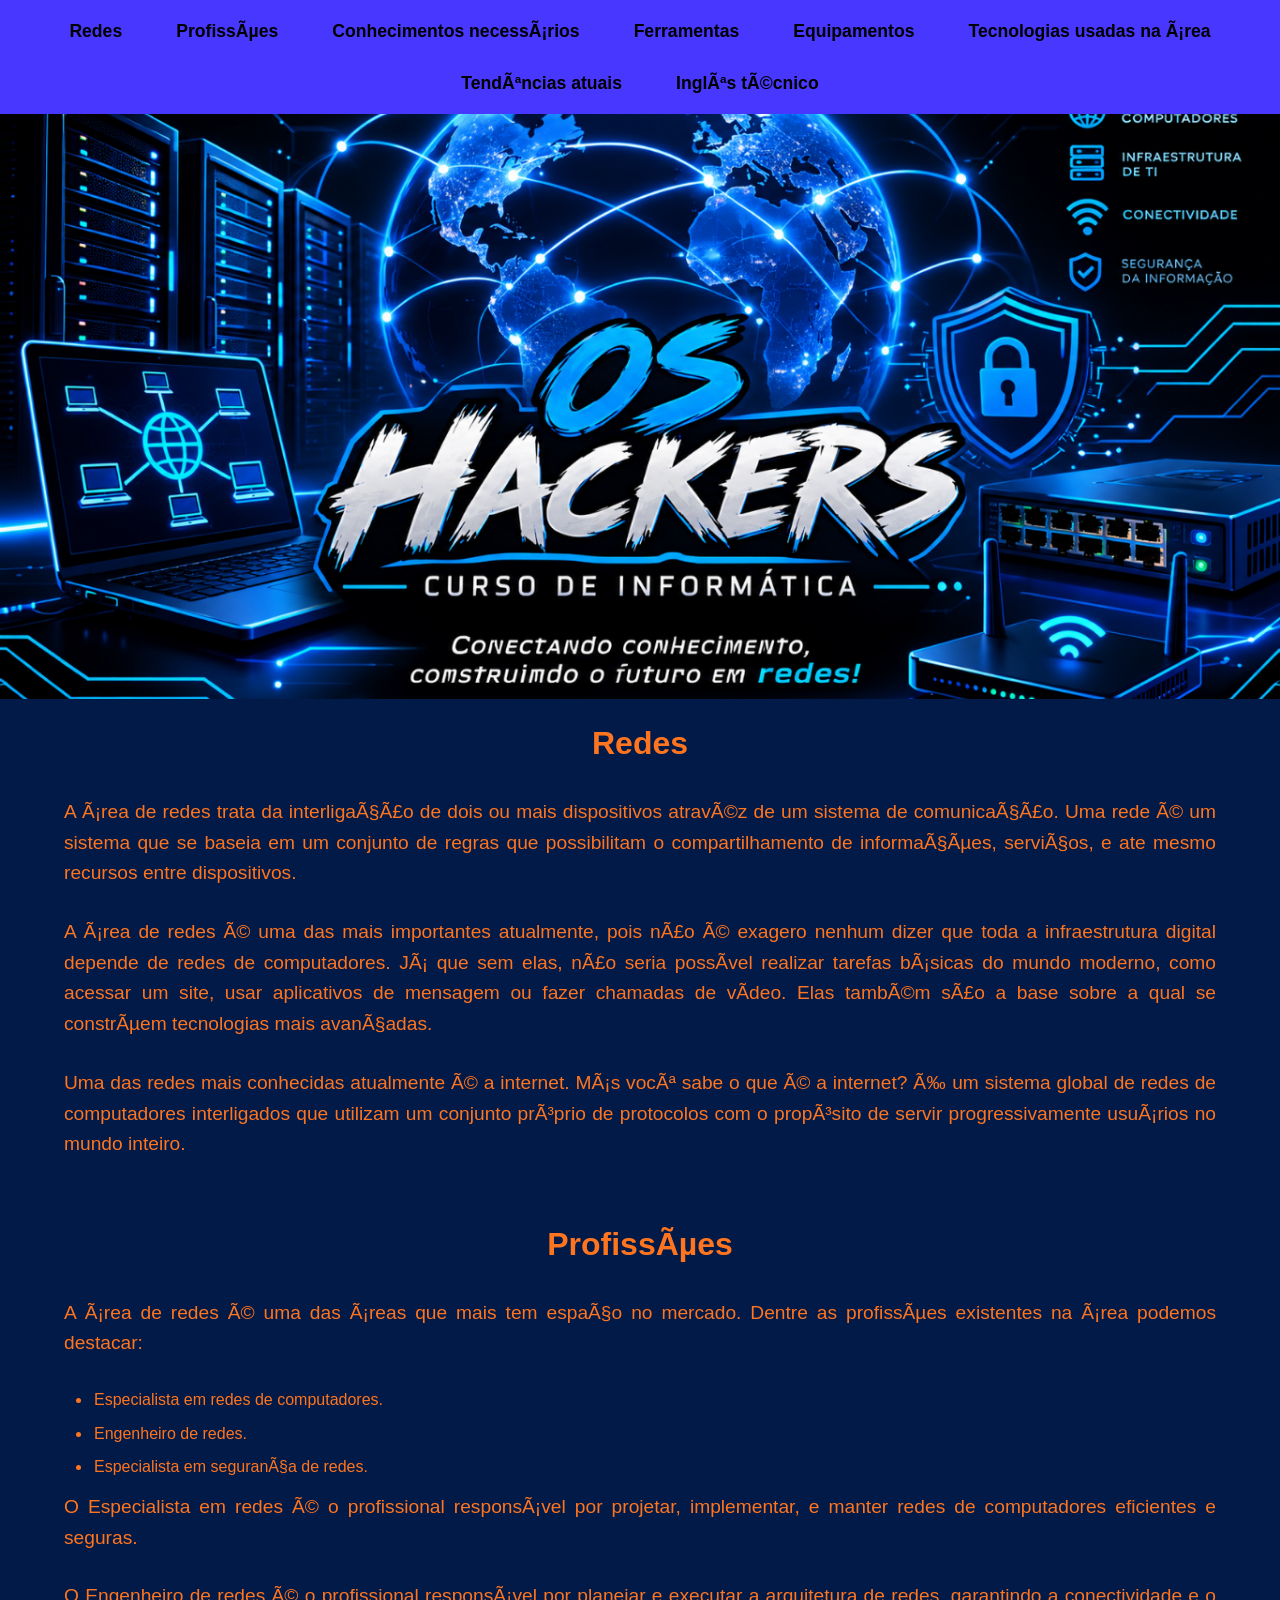
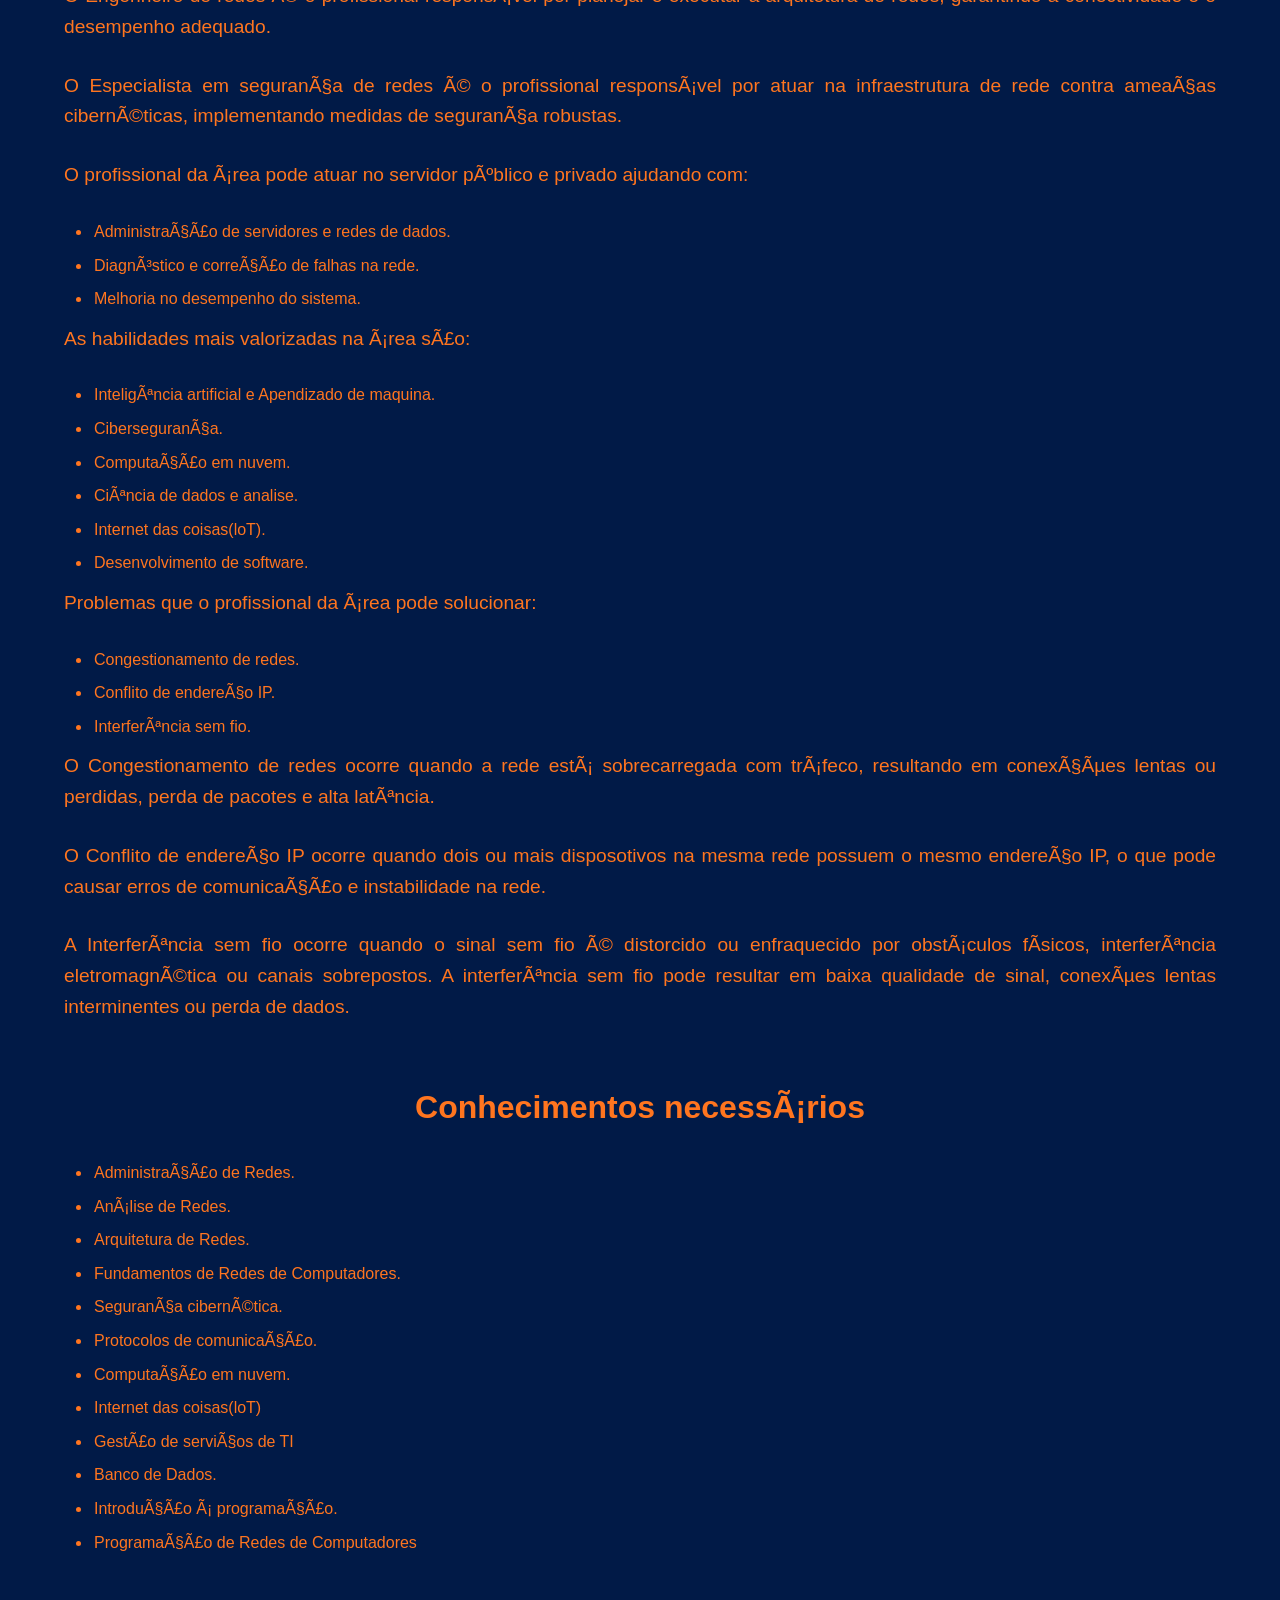
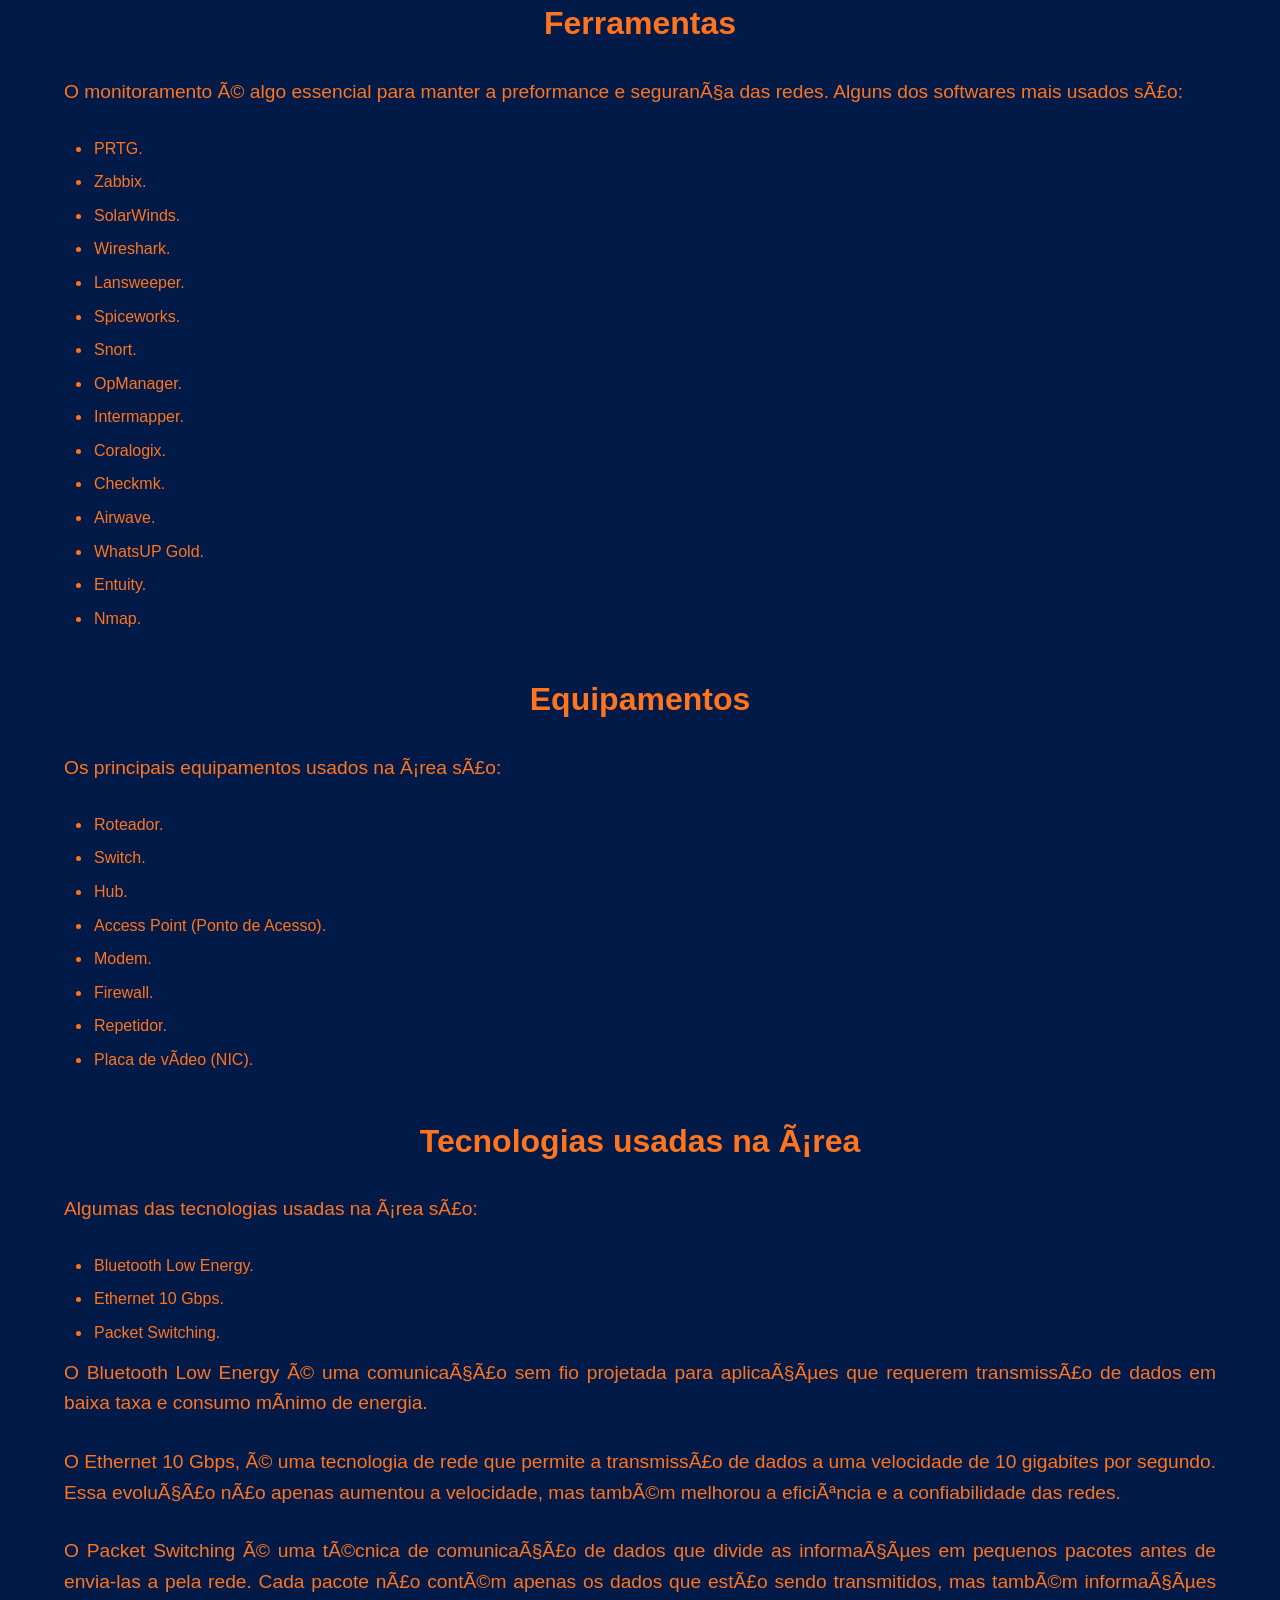
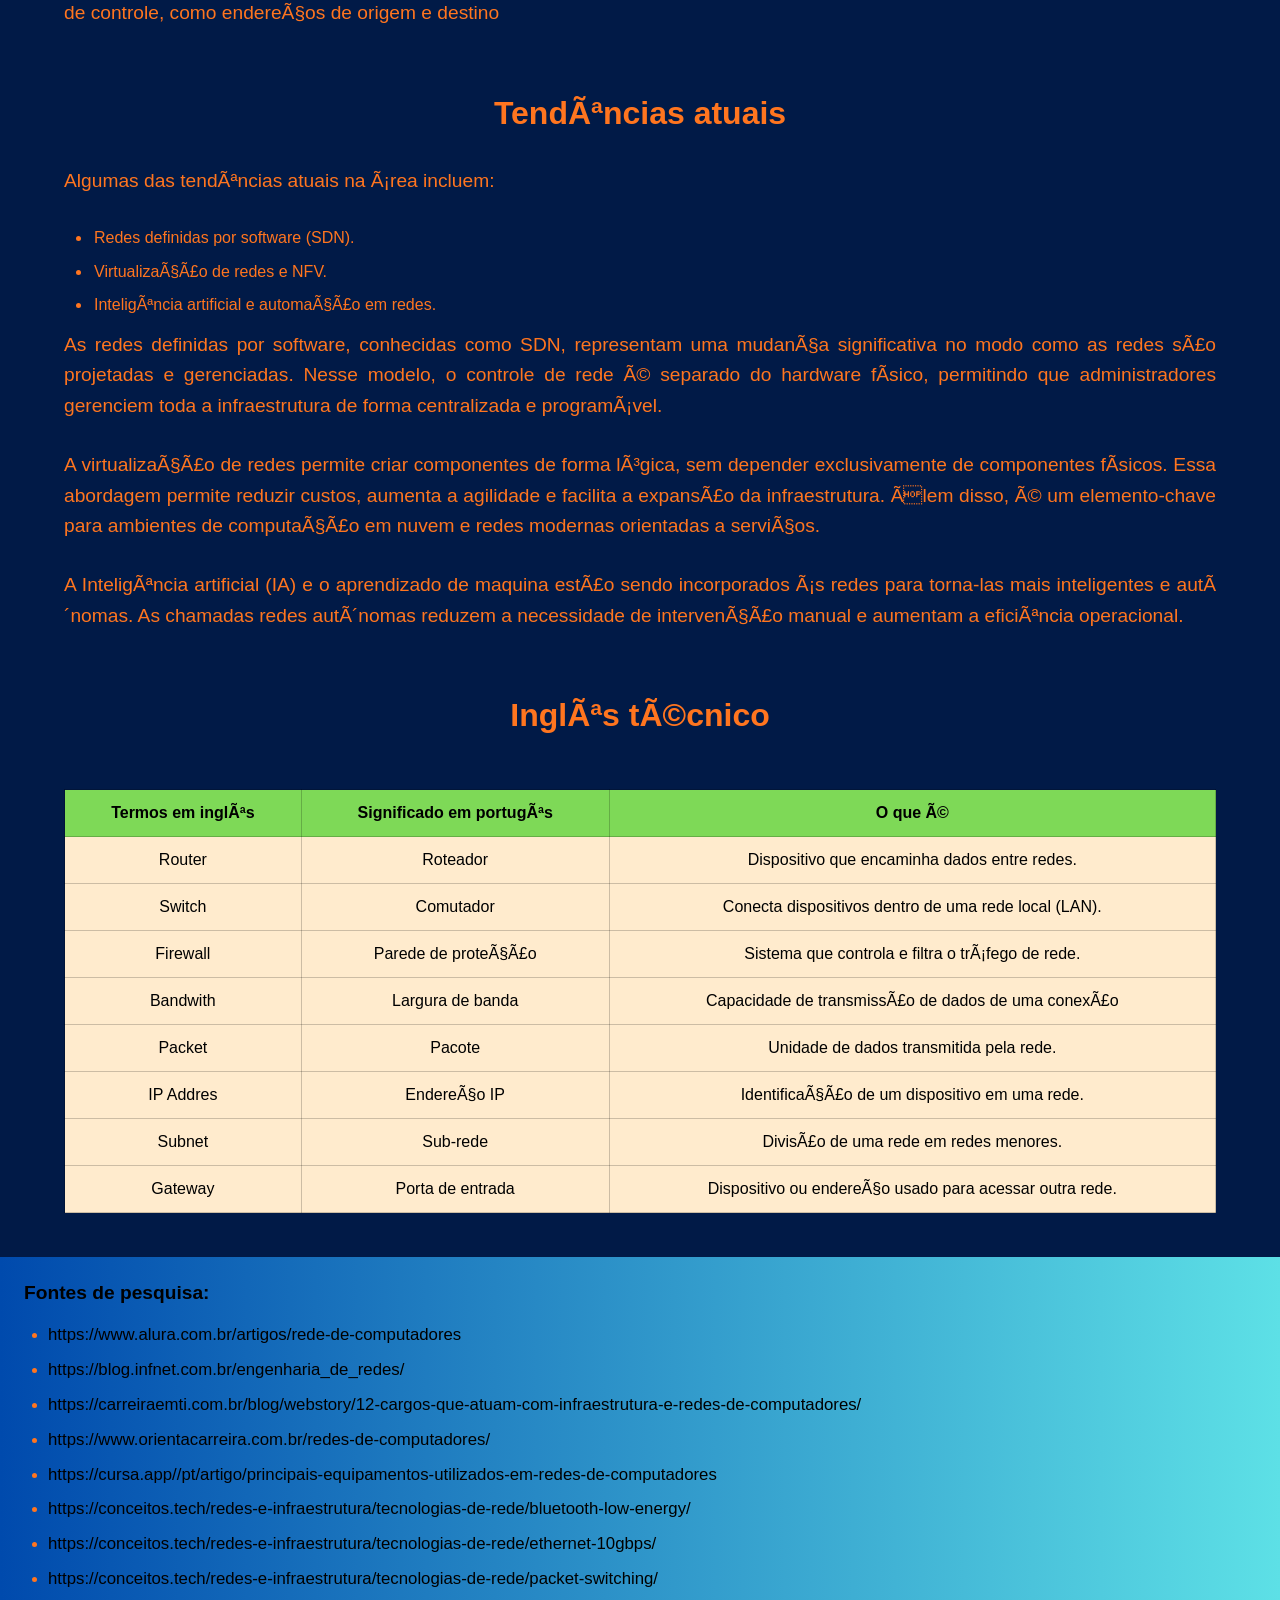
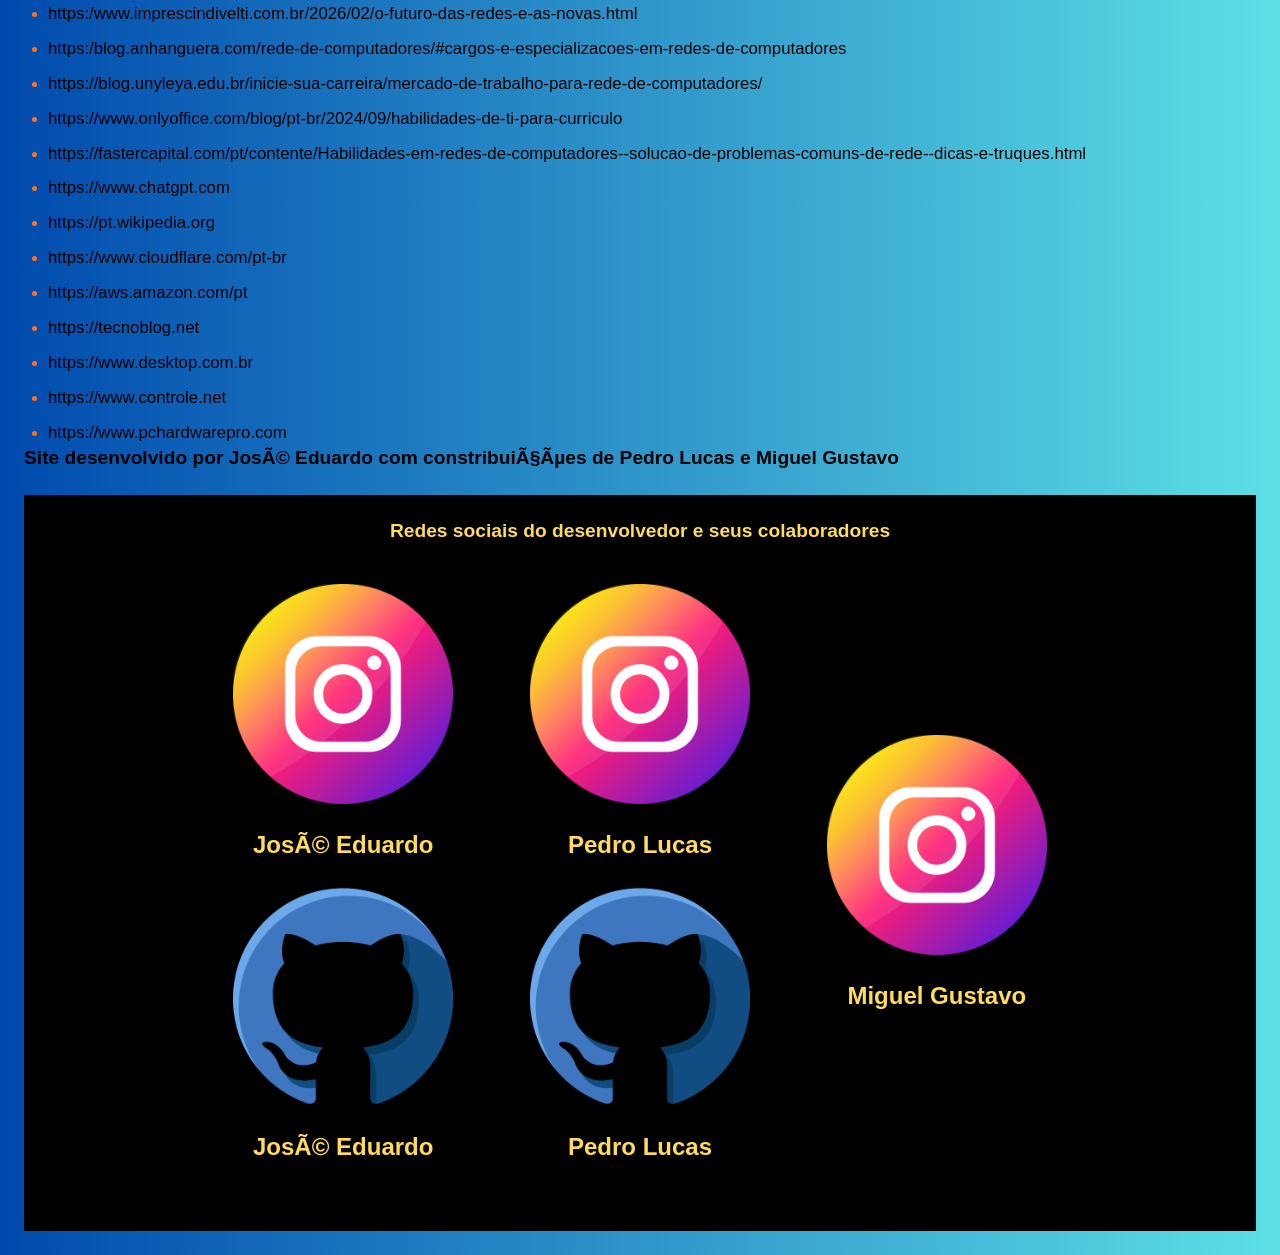
<file: index.html>
<!DOCTYPE html/>
<html lang = "pt-br">
    <head>
        <meta charset = "UFT-8"/>
        <meta name = "viewport" content = "width = device-width, initial-scale = 1.0"/>
        <title>Redes</title>
        <link rel = "stylesheet" type = "text/css" href = "CSS/style.css"/>
    </head>
    <body>
        <nav>
            <ul>
                <li><a href = "#Secao_Redes" class = "Items_Do_Menu">Redes</a></li>
                <li><a href = "#Secao_Profissoes" class = "Items_Do_Menu">Profissões</a></li>
                <li><a href = "#Secao_Conhecimentos_Necessarios" class = "Items_Do_Menu">Conhecimentos necessários</a></li>
                <li><a href = "#Secao_Ferramentas" class = "Items_Do_Menu">Ferramentas</a></li>
                <li><a href = "#Secao_Equipamentos" class = "Items_Do_Menu">Equipamentos</a></li>
                <li><a href = "#Secao_Tecnologias" class = "Items_Do_Menu">Tecnologias usadas na área</a></li>
                <li><a href = "#Secao_Tendencias_Atuais" class = "Items_Do_Menu">Tendências atuais</a></li>
                <li><a href = "#Secao_Ingles_Tecnico" class = "Items_Do_Menu">Inglês técnico</a></li>
            </ul>
        </nav>

        <img src = "IMG/Imagem_Principal.png" id = "Imagem_Principal" alt = "Imagem principal do site"/>

        <section id = "Secao_Redes">
            <h2>Redes</h2>
            <p>
                A área de redes trata da interligação de dois ou mais  dispositivos atravéz de um sistema de comunicação. 
               Uma rede é um sistema que se baseia em um conjunto de regras  que possibilitam o compartilhamento de informações, serviços, e ate mesmo recursos entre dispositivos.
             </p>

             <p>
                A área de redes é uma das mais importantes atualmente, pois não é exagero nenhum dizer que toda a infraestrutura digital depende de redes de computadores. 
                Já que sem elas, não seria possível realizar tarefas básicas do mundo moderno, como acessar um site, usar aplicativos de mensagem ou fazer chamadas de vídeo. 
                Elas também são a base sobre a qual se constrõem tecnologias mais avançadas.
             </p>

             <p>
                Uma das redes mais conhecidas atualmente é a internet. 
                Más você sabe o que é a internet? 
                É um sistema global de redes de computadores interligados que utilizam um conjunto próprio de protocolos com o propósito de servir progressivamente usuários no mundo inteiro.
             </p>
        </section>

        <section id = "Secao_Profissoes">
            <h2>Profissões</h2>
            <p>
                A área de redes é uma das áreas que mais tem espaço no mercado. Dentre as profissões existentes na área podemos destacar:
            </p>

            <ul>
                <li>Especialista em redes de computadores.</li>
                <li>Engenheiro de redes.</li>
                <li>Especialista em segurança de redes.</li>
            </ul>

            <p>O Especialista em redes é o profissional responsável por projetar, implementar, e manter redes de computadores eficientes e seguras.</p>
            <p>O Engenheiro de redes é o profissional responsável por planejar e executar a arquitetura de redes, garantindo a conectividade e o desempenho adequado.</p>

            <p>
                O Especialista em segurança de redes é o profissional responsável por atuar na infraestrutura de rede contra ameaças cibernéticas, implementando medidas de segurança robustas.
            </p>

            <p>
                O profissional da área pode atuar no servidor público e privado ajudando com:
            </p>

            <ul>
                <li>Administração de servidores e redes de dados.</li>
                <li>Diagnóstico e correção de falhas na rede.</li>

                <li>
                    Melhoria no desempenho do sistema. 
                </li>

            </ul>

            <p>As habilidades mais valorizadas na área são:</p>
            <ul>
                <li>Inteligência artificial e Apendizado de maquina.</li>
                <li>Cibersegurança.</li>
                <li>Computação em nuvem.</li>
                <li>Ciência de dados e analise.</li>
                <li>Internet das coisas(loT).</li>
                <li>Desenvolvimento de software.</li>
            </ul>

            <p>Problemas que o profissional da área pode solucionar:</p>

            <ul>
                <li>Congestionamento de redes.</li>
                <li>Conflito de endereço IP.</li>
                <li>Interferência sem fio.</li>
            </ul>

            <p>O Congestionamento de redes ocorre quando a rede está sobrecarregada com tráfeco, resultando em conexções lentas ou perdidas, perda de pacotes e alta latência.</p>

            <p>
                O Conflito de endereço IP ocorre quando dois ou mais disposotivos na mesma rede possuem o mesmo endereço IP, o que pode causar erros de comunicação e instabilidade na rede.
            </p>

            <p>
                A Interferência sem fio ocorre quando o sinal sem fio é distorcido ou enfraquecido por obstáculos físicos, interferência eletromagnética ou canais sobrepostos. 
                A interferência sem fio pode resultar em baixa qualidade  de sinal, conexões lentas interminentes ou perda de dados.
            </p>
        </section>

        <section id = "Secao_Conhecimentos_Necessarios">
            <h2>Conhecimentos necessários</h2>

            <ul>
                <li>Administração de Redes.</li>
                <li>Análise de Redes.</li>
                <li>Arquitetura de Redes.</li>
                <li>Fundamentos de Redes de Computadores.</li>
                <li>Segurança cibernética.</li>
                <li>Protocolos de comunicação.</li>
                <li>Computação em nuvem.</li>
                <li>Internet das coisas(loT)</li>
                <li>Gestão de serviços de TI</li>
                <li>Banco de Dados.</li>
                <li>Introdução á programação.</li>
                <li>Programação de Redes de Computadores</li>
            </ul>
        </section>

        <section id = "Secao_Ferramentas">
            <h2>Ferramentas</h2>
            <p>O monitoramento é algo essencial para manter a preformance e segurança das redes. Alguns dos softwares mais usados são: </p>

            <ul>
                <li>PRTG.</li>
                <li>Zabbix.</li>
                <li>SolarWinds.</li>
                <li>Wireshark.</li>
                <li>Lansweeper.</li>
                <li>Spiceworks.</li>
                <li>Snort.</li>
                <li>OpManager.</li>
                <li>Intermapper.</li>
                <li>Coralogix.</li>
                <li>Checkmk.</li>
                <li>Airwave.</li>
                <li>WhatsUP Gold.</li>
                <li>Entuity.</li>
                <li>Nmap.</li>
            </ul>
        </section>

        <section id = "Secao_Equipamentos">
            <h2>Equipamentos</h2>
            <p>Os principais equipamentos usados na área são:</p>

            <ul>
                <li>Roteador.</li>
                <li>Switch.</li>
                <li>Hub.</li>
                <li>Access Point (Ponto de Acesso).</li>
                <li>Modem.</li>
                <li>Firewall.</li>
                <li>Repetidor.</li>
                <li>Placa de vídeo (NIC).</li>
            </ul>
        </section>

        <section id = "Secao_Tecnologias">
            <h2>Tecnologias usadas na área</h2>
            <p>Algumas das tecnologias usadas na área são:</p>

            <ul>
                <li>Bluetooth Low Energy.</li>
                <li>Ethernet 10 Gbps.</li>
                <li>Packet Switching.</li>
            </ul>

            <p>
                O Bluetooth Low Energy é uma comunicação sem fio projetada para aplicações que requerem transmissão de dados em baixa taxa e consumo mínimo de energia.
            </p>

            <p>
                O Ethernet 10 Gbps, é uma tecnologia de rede que permite a transmissão de dados a uma velocidade de 10 gigabites por segundo.
                Essa evolução não apenas aumentou a velocidade, mas também melhorou a eficiência e a confiabilidade das redes.
            </p>

            <p>
                O Packet Switching é uma técnica de comunicação de dados que divide as informações em pequenos pacotes antes de envia-las a pela rede. 
                Cada pacote não contém apenas os dados que estão sendo transmitidos, mas também informações de controle, como endereços de origem e destino
            </p>
        </section>

        <section id = "Secao_Tendencias_Atuais">
            <h2>Tendências atuais</h2>
            <p>Algumas das tendências atuais na área incluem:</p>

            <ul>
                <li>Redes definidas por software (SDN).</li>
                <li>Virtualização de redes e NFV.</li>
                <li>Inteligência artificial e automação em redes.</li>
            </ul>

            <p>
                As redes definidas por software, conhecidas como SDN, representam uma mudança significativa no modo como as redes são projetadas e gerenciadas.
                Nesse modelo, o controle de rede é separado do hardware físico, permitindo que administradores gerenciem toda a infraestrutura de forma centralizada e programável.
            </p>

            <p>
                A virtualização de redes permite criar componentes de forma lógica, sem depender exclusivamente de componentes físicos.
                Essa abordagem permite reduzir custos, aumenta a agilidade e facilita a expansão da infraestrutura.
                Álem disso, é um elemento-chave para ambientes de computação em nuvem e redes modernas orientadas a serviços.
            </p>

            <p>
                A Inteligência artificial (IA) e o aprendizado de maquina estão sendo incorporados ás redes para torna-las mais inteligentes e autônomas.
                As chamadas redes autônomas reduzem a necessidade de intervenção manual e aumentam a eficiência operacional.
            </p>
        </section>

        <section id = "Secao_Ingles_Tecnico">
            <h2>Inglês técnico</h2>

            <table>
                <tr>
                    <th>Termos em inglês</th>
                    <th>Significado em portugês</th>
                    <th>O que é</th>
                </tr>

                <tr>
                    <td>Router</td>
                    <td>Roteador</td>
                    <td>Dispositivo que encaminha dados entre redes.</td>
                </tr>

                <tr>
                    <td>Switch</td>
                    <td>Comutador</td>
                    <td>Conecta dispositivos dentro de uma rede local (LAN).</td>
                </tr>

                <tr>
                    <td>Firewall</td>
                    <td>Parede de proteção</td>
                    <td>Sistema que controla e filtra o tráfego de rede.</td>
                </tr>

                <tr>
                    <td>Bandwith</td>
                    <td>Largura de banda</td>
                    <td>Capacidade de transmissão de dados de uma conexão</td>
                </tr>

                <tr>
                    <td>Packet</td>
                    <td>Pacote</td>
                    <td>Unidade de dados transmitida pela rede.</td>
                </tr>

                <tr>
                    <td>IP Addres</td>
                    <td>Endereço IP</td>
                    <td>Identificação de um dispositivo em uma rede.</td>
                </tr>

                <tr>
                    <td>Subnet</td>
                    <td>Sub-rede</td>
                    <td>Divisão de uma rede em redes menores.</td>
                </tr>

                <tr>
                    <td>Gateway</td>
                    <td>Porta de entrada</td>
                    <td>Dispositivo ou endereço usado para acessar outra rede.</td>
                </tr>
            </table>
        </section>
        <footer>
            <h2>Fontes de pesquisa:</h2>

            <ul>
                <li><a href = "https://www.alura.com.br/artigos/rede-de-computadores" target = "_blank">https://www.alura.com.br/artigos/rede-de-computadores</a></li>
                <li><a href = "https://blog.infnet.com.br/engenharia_de_redes/" target = "_blank">https://blog.infnet.com.br/engenharia_de_redes/</a></li>
                <li><a href = "https://carreiraemti.com.br/blog/webstory/12-cargos-que-atuam-com-infraestrutura-e-redes-de-computadores/" target = "_blank">https://carreiraemti.com.br/blog/webstory/12-cargos-que-atuam-com-infraestrutura-e-redes-de-computadores/</a></li>
                <li><a href = "https://www.orientacarreira.com.br/redes-de-computadores/" target = "_blank">https://www.orientacarreira.com.br/redes-de-computadores/</a></li>
                <li><a href = "https://cursa.app//pt/artigo/principais-equipamentos-utilizados-em-redes-de-computadores" target = "_blank">https://cursa.app//pt/artigo/principais-equipamentos-utilizados-em-redes-de-computadores</a></li>
                <li><a href = "https://conceitos.tech/redes-e-infraestrutura/tecnologias-de-rede/bluetooth-low-energy/" target = "_blank">https://conceitos.tech/redes-e-infraestrutura/tecnologias-de-rede/bluetooth-low-energy/</a></li>
                <li><a href = "https://conceitos.tech/redes-e-infraestrutura/tecnologias-de-rede/ethernet-10gbps/" target = "_blank">https://conceitos.tech/redes-e-infraestrutura/tecnologias-de-rede/ethernet-10gbps/</a></li>
                <li><a href = "https://conceitos.tech/redes-e-infraestrutura/tecnologias-de-rede/packet-switching/" target = "_blank">https://conceitos.tech/redes-e-infraestrutura/tecnologias-de-rede/packet-switching/</a></li>
                <li><a href = "https:/www.imprescindivelti.com.br/2026/02/o-futuro-das-redes-e-as-novas.html" target = "_blank">https:/www.imprescindivelti.com.br/2026/02/o-futuro-das-redes-e-as-novas.html</a></li>
                <li><a href = "https:/blog.anhanguera.com/rede-de-computadores/#cargos-e-especializacoes-em-redes-de-computadores" target = "_blank">https:/blog.anhanguera.com/rede-de-computadores/#cargos-e-especializacoes-em-redes-de-computadores</a></li>
                <li><a href = "https://blog.unyleya.edu.br/inicie-sua-carreira/mercado-de-trabalho-para-rede-de-computadores/" target = "_blank">https://blog.unyleya.edu.br/inicie-sua-carreira/mercado-de-trabalho-para-rede-de-computadores/</a></li>
                <li><a href = "https://www.onlyoffice.com/blog/pt-br/2024/09/habilidades-de-ti-para-curriculo" target = "_blank">https://www.onlyoffice.com/blog/pt-br/2024/09/habilidades-de-ti-para-curriculo</a></li>
                <li><a href = "https://fastercapital.com/pt/contente/Habilidades-em-redes-de-computadores--solucao-de-problemas-comuns-de-rede--dicas-e-truques.html" target = "_blank">https://fastercapital.com/pt/contente/Habilidades-em-redes-de-computadores--solucao-de-problemas-comuns-de-rede--dicas-e-truques.html</a></li>
                <li><a href = "https://www.chatgpt.com" target = "_blank">https://www.chatgpt.com</a></li>
                <li><a href = "https://pt.wikipedia.org" targe t= "_blank">https://pt.wikipedia.org</a></li>
                <li><a href = "https://www.cloudflare.com/pt-br" target = "_blank">https://www.cloudflare.com/pt-br</a></li>
                <li><a href = "https://aws.amazon.com/pt" target = "_blank">https://aws.amazon.com/pt</a></li>
                <li><a href = "https://tecnoblog.net" target = "_blank">https://tecnoblog.net</a></li>
                <li><a href = "https://www.desktop.com.br" target = "_blank">https://www.desktop.com.br</a></li>
                <li><a href = "https://www.controle.net" target = "_blank">https://www.controle.net</a></li>
                <li><a href = "https://www.pchardwarepro.com" target = "_blank">https://www.pchardwarepro.com</a></li>
            </ul>

            <h2>Site desenvolvido por José Eduardo com constribuições de Pedro Lucas e Miguel Gustavo</h2>
            <section id = "Secao_Desenvolvedores">
                <h2>Redes sociais do desenvolvedor e seus colaboradores</h2>
                <section id = "Secao_De_Logos">

                    <div>
                        <a href="https://www.instagram.com/jose2009_2024?obrf=eTVkYnhiemhwYW1v"><img src = "IMG/Logo_Do_Instagram.png" class = "Logo_Do_Instagram" alt = "Logo do Instagram"/></a>
                        <h3>José Eduardo</h3>
                        <a href="https://github.com/JoseEduardo20092026"><img src = "IMG/Logo_Do_GitHub.png" class = "Logo_Do_Github" alt = "Logo do GitHub"/></a>
                        <h3>José Eduardo</h3>
                    </div>

                    <div>
                        <a href="https://www.instagram.com/lenbrsk?mdxt=MTJxYXp5MW9hZm5uNg=="><img src = "IMG/Logo_Do_Instagram.png" class = "Logo_Do_Instagram" alt = "Logo do Instagram"/></a>
                        <h3>Pedro Lucas</h3>
                        <a href="https://github.com/LenBrsk"><img src = "IMG/Logo_Do_GitHub.png" class = "Logo_Do_Github" alt = "Logo do GitHub"/></a>
                        <h3>Pedro Lucas</h3>
                    </div>

                    <div>
                        <a href="Pages/indisponivel.html"><img src = "IMG/Logo_Do_Instagram.png" class = "Logo_Do_Instagram" alt = "Logo do Instagram"/></a>
                        <h3>Miguel Gustavo</h3>
                    </div>
                </section>
            </section>
        </footer>
    </body>
</html>
</file>
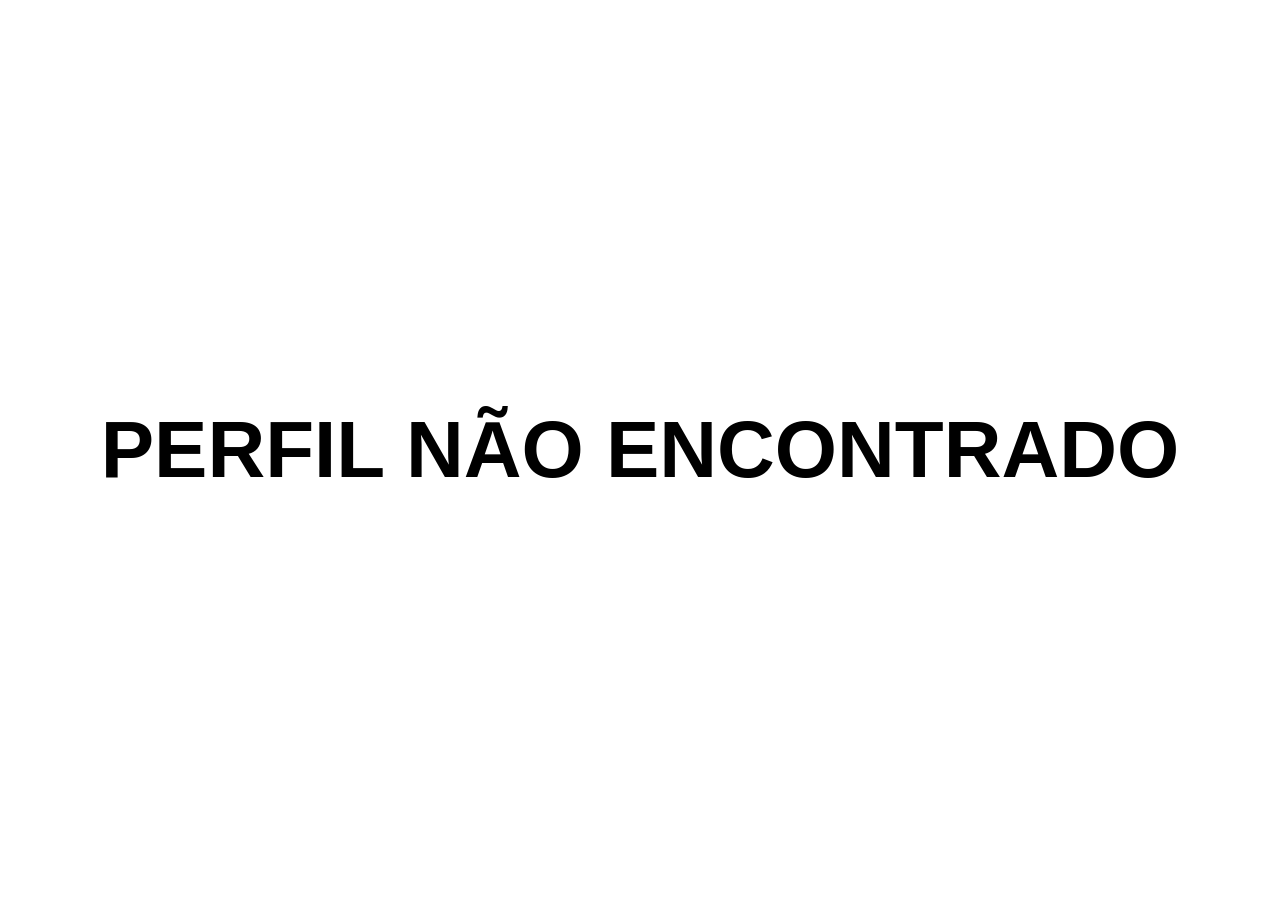
<file: Pages/indisponivel.html>
<!DOCTYPE html/>
<html lang = "pt-br">
    <head>
        <meta charset = "UTF-8"/>
        <meta name = "viewport" content = "width = device-width, initial-scale = 1.0"/>
        <title>Perfil não encontrado</title>
        <link rel = "stylesheet" type = "text/css" href = "../CSS/indisponivel.css"/>
    </head>
    <body>
        <h1>PERFIL NÃO ENCONTRADO</h1>
        <footer></footer>
    </body>
</html>
</file>
<file: CSS/style.css>
@charset "UTF-8";

:root {
    color-scheme: dark;
    --Cor_Do_Menu: #4838ff;
    --Cor_De_Fonte_Padrao: #000000;
    --Cor_De_Fundo: #011a47;
    --Cor_De_Texto: #ff751f;
    --Cor_De_Destaque: #ffdb59;
    --Cor_De_Hover: yellowgreen;
    --Cor_Do_Rodape_Inicial: #5de0e6;
    --Cor_Do_Rodape_Final: #004aad;
    --Espacamento_Pequeno: 8px;
    --Espacamento_Medio: 16px;
    --Espacamento_Grande: 24px;
    --Largura_Maxima: 1200px;
    --Raio_Da_Borda: 8px;
    --Sombra_Padrao: 2px 2px 8px rgb(0, 0, 0, 0.3);
    --Transicao_Padrao: 0.3s ease;
}

*, *::before, *::after {
    box-sizing: border-box;
}

html {
    scroll-behavior: smooth;
    scroll-padding-top: 20px;
}

body {
    display: block;
    width: 100%;
    min-height: 100vh;
    margin: 0;
    font-family: Arial, Helvetica, sans-serif;
    line-height: 1.6;
    text-align: justify;
    color: var(--Cor_De_Texto);
    background-color: var(--Cor_De_Fundo);
    overflow-wrap: break-word;
}

img {
    display: block;
    max-width: 100%;
    height: auto;
}

a {
    transition:
        color var(--Transicao_Padrao),
        background-color var(--Transicao_Padrao),
        text-decoration-color var(--Transicao_Padrao);
}

ul {
    padding-left: 24px;
}

nav {
    width: 100%;
    padding: 10px 20px;
    background-color: var(--Cor_Do_Menu);
    box-shadow: var(--Sombra_Padrao);
}

nav ul {
    display: flex;
    flex-direction: row;
    flex-wrap: wrap;
    justify-content: center;
    align-items: center;
    gap: 10px 30px;
    max-width: var(--Largura_Maxima);
    margin: 0 auto;
    padding: 0;
    list-style: none;
}

nav ul li {
    width: auto;
    padding: 7px 12px;
    border-radius: 5px;
    transition:
        background-color var(--Transicao_Padrao),
        transform var(--Transicao_Padrao);
}

nav ul li:hover {
    background-color: var(--Cor_De_Hover);
}

nav ul li:active {
    transform: scale(0.97);
}

a.Items_Do_Menu {
    display: inline-block;
    color: var(--Cor_De_Fonte_Padrao);
    font-size: 1.1rem;
    font-weight: bold;
    text-decoration: none;
}

img#Imagem_Principal {
    width: 100%;
    height: clamp(250px, 65vh, 760px);
    object-fit: cover;
    object-position: center;
}

h2 {
    max-width: 100%;
    margin: 0 auto 20px;
    color: var(--Cor_De_Texto);
    font-size: clamp(1.5rem, 3vw, 2rem);
    line-height: 1.3;
    text-align: center;
}

h3 {
    color: var(--Cor_De_Destaque);
    font-size: clamp(1.1rem, 2.5vw, 1.5rem);
    line-height: 1.4;
    text-align: center;
}

p {
    margin: 0 0 16px;
    color: var(--Cor_De_Texto);
    font-size: clamp(1rem, 1.5vw, 1.2rem);
}

section#Secao_Redes, section#Secao_Profissoes, section#Secao_Conhecimentos_Necessarios, section#Secao_Ferramentas, section#Secao_Equipamentos, section#Secao_Tecnologias, section#Secao_Tendencias_Atuais, section#Secao_Ingles_Tecnico {
    width: 100%;
    max-width: var(--Largura_Maxima);
    height: auto;
    margin: 0 auto;
    padding: 24px;
    display: flex;
    flex-direction: column;
    justify-content: center;
    gap: 12px;
}

section#Secao_Profissoes ul, section#Secao_Conhecimentos_Necessarios ul, section#Secao_Ferramentas ul, section#Secao_Equipamentos ul, section#Secao_Tecnologias ul, section#Secao_Tendencias_Atuais ul {
    display: flex;
    flex-direction: column;
    justify-content: flex-start;
    gap: 8px;
    margin: 0;
    padding-left: 28px;
    color: var(--Cor_De_Texto);
}

section#Secao_Profissoes li, section#Secao_Conhecimentos_Necessarios li, section#Secao_Ferramentas li, section#Secao_Equipamentos li, section#Secao_Tecnologias li, section#Secao_Tendencias_Atuais li {
    padding-left: 2px;
}

table {
    width: 100%;
    max-width: 100%;
    margin: 20px auto;
    border-collapse: collapse;
    border-spacing: 0;
}

table th, table td {
    min-width: 100px;
    padding: 14px;
    border: 1px solid rgb(0, 0, 0, 0.2);
    overflow-wrap: anywhere;
}

table th {
    color: #000000;
    background-color: #7ed957;
    font-weight: bold;
    text-align: center;
}

table td {
    color: #000000;
    background-color: #ffebcd;
    text-align: center;
}

footer {
    width: 100%;
    min-height: 120px;
    margin: 0;
    padding: 24px;
    background-image: linear-gradient(to left, var(--Cor_Do_Rodape_Inicial), var(--Cor_Do_Rodape_Final));
}

footer h2 {
    margin-bottom: 16px;
    color: var(--Cor_De_Fonte_Padrao);
    font-size: 1.2rem;
    text-align: left;
}

footer ul {
    display: flex;
    flex-direction: column;
    gap: 8px;
    margin: 0;
    padding-left: 24px;
}

footer a {
    color: var(--Cor_De_Fonte_Padrao);
    font-size: 1.05rem;
    text-decoration: none;
    text-underline-offset: 4px;
}

footer a:hover {
    color: #005000;
    text-decoration: underline;
}

footer a:active {
    color: #a00000;
}

section#Secao_Desenvolvedores {
    width: 100%;
    margin: 24px 0 0;
    padding: 24px;
    display: flex;
    flex-direction: column;
    align-items: center;
    gap: 20px;
    background-color: #000000;
}

section#Secao_Desenvolvedores h2 {
    margin: 0;
    color: var(--Cor_De_Destaque);
}

section#Secao_De_Logos {
    width: 100%;
    max-width: var(--Largura_Maxima);
    margin: 0 auto;
    padding: 20px;
    display: flex;
    flex-direction: row;
    flex-wrap: wrap;
    justify-content: center;
    align-items: center;
    gap: clamp(24px, 6vw, 100px);
}

img.Logo_Do_Instagram, img.Logo_Do_GitHub {
    width: clamp(100px, 20vw, 220px);
    height: auto;
    object-fit: contain;
    transition: transform 0.5s ease;
}

img.Logo_Do_Instagram:hover, img.Logo_Do_GitHub:hover {
    transform: rotate(180deg);
}

@media screen and (max-width: 768px) {
    nav {
        padding: 10px;
    }

    nav ul {
        gap: 8px 12px;
    }

    nav ul li {
        padding: 8px;
    }

    a.Items_Do_Menu {
        font-size: 1rem;
    }

    img#Imagem_Principal {
        height: clamp(220px, 45vh, 450px);
    }

    section#Secao_Redes, section#Secao_Profissoes, section#Secao_Conhecimentos_Necessarios, section#Secao_Ferramentas, section#Secao_Equipamentos, section#Secao_Tecnologias, section#Secao_Tendencias_Atuais, section#Secao_Ingles_Tecnico {
        padding: 20px;
    }

    table {
        font-size: 0.95rem;
    }

    table th, table td {
        padding: 10px;
    }

    section#Secao_De_Logos {
        gap: 32px;
    }

    img.Logo_Do_Instagram, img.Logo_Do_GitHub {
        width: clamp(100px, 25vw, 180px);
    }
}

@media screen and (max-width: 480px) {
    body {
        line-height: 1.55;
    }

    nav {
        padding: 8px;
    }

    nav ul {
        gap: 6px;
    }

    nav ul li {
        padding: 7px;
    }

    a.Items_Do_Menu {
        font-size: 0.9rem;
    }

    img#Imagem_Principal {
        height: 280px;
        object-position: center;
    }

    section#Secao_Redes, section#Secao_Profissoes, section#Secao_Conhecimentos_Necessarios, section#Secao_Ferramentas, section#Secao_Equipamentos, section#Secao_Tecnologias, section#Secao_Tendencias_Atuais, section#Secao_Ingles_Tecnico {
        padding: 16px;
        gap: 10px;
    }

    h2 {
        margin-bottom: 12px;
        font-size: 1.5rem;
    }

    h3 {
        font-size: 1.15rem;
    }

    p {
        font-size: 1rem;
    }

    section#Secao_Profissoes ul, section#Secao_Conhecimentos_Necessarios ul, section#Secao_Ferramentas ul, section#Secao_Equipamentos ul, section#Secao_Tecnologias ul, section#Secao_Tendencias_Atuais ul {
        padding-left: 22px;
        gap: 6px;
    }

    table {
        display: block;
        width: 100%;
        overflow-x: auto;
        -webkit-overflow-scrolling: touch;
        font-size: 0.9rem;
    }

    table th, table td {
        min-width: 100px;
        padding: 10px;
    }

    footer {
        padding: 20px 16px;
    }

    footer h2 {
        font-size: 1.1rem;
    }

    footer a {
        font-size: 1rem;
    }

    section#Secao_Desenvolvedores {
        padding: 20px 12px;
        gap: 16px;
    }

    section#Secao_De_Logos {
        padding: 12px;
        gap: 24px;
    }

    img.Logo_Do_Instagram, img.Logo_Do_GitHub {
        width: clamp(90px, 30vw, 140px);
    }
}

a:focus-visible {
    outline: 3px solid var(--Cor_De_Destaque);
    outline-offset: 4px;
}

@media (prefers-reduced-motion: reduce) {
    html {
        scroll-behavior: auto;
    }

    *, *::before, *::after {
        scroll-behavior: auto !important;
        animation-duration: 0.01ms !important;
        animation-iteration-count: 1 !important;
        transition-duration: 0.01ms !important;
    }

    img.Logo_Do_Instagram:hover, img.Logo_Do_GitHub:hover {
        transform: none;
    }
}
</file>
<file: CSS/indisponivel.css>
@charset "UTF-8";

*, *::before, *::after {
    box-sizing: border-box;
}

html {
    scroll-behavior: smooth;
}

body {
    display: flex;
    flex-direction: row;
    justify-content: center;
    align-items: center;
    width: 100%;
    min-height: 100vh;
    margin: 0;
    padding: 20px;
    font-family: Arial, Helvetica, sans-serif;
    font-size: clamp(1rem, 4vw, 2.5rem);
    line-height: 1.5;
    text-align: center;
    overflow-wrap: anywhere;
}

img, video {
    display: block;
    max-width: 100%;
    height: auto;
}

@media screen and (max-width: 768px) {
    body {
        padding: 16px;
        font-size: clamp(1rem, 5vw, 2rem);
    }
}

@media screen and (max-width: 480px) {
    body {
        flex-direction: column;
        padding: 12px;
        font-size: clamp(1rem, 6vw, 1.5rem);
    }
}

@media (prefers-reduced-motion: reduce) {
    html {
        scroll-behavior: auto;
    }
}
</file>
